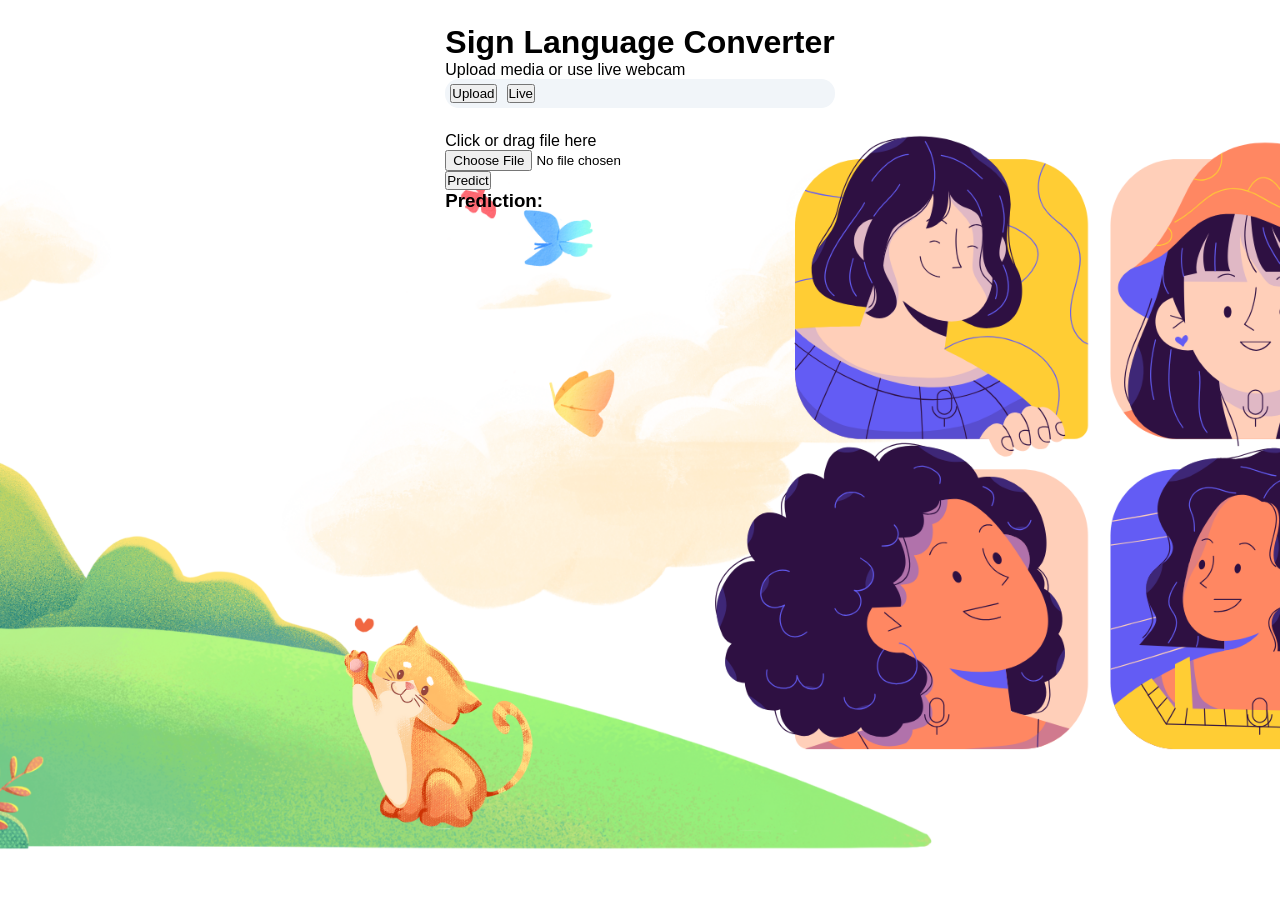
<file: static/index.html>
<!DOCTYPE html>
<html lang="en">
<head>
  <meta charset="UTF-8">
  <title>Real-Time Sign Language Converter</title>
  <link rel="stylesheet" href="style.css">
</head>
<body>
  <div class="card">
    <h1>Sign Language Converter</h1>
    <p>Upload media or use live webcam</p>

    <!-- Tabs -->
    <div class="tabs">
      <button id="uploadTab" class="active">Upload</button>
      <button id="liveTab">Live</button>
    </div>

    <!-- Upload Section -->
    <div id="uploadSection" class="section">
      <div id="dropZone">Click or drag file here</div>
      <input type="file" id="mediaUpload" accept="image/*,video/*">
      <div id="preview"></div>
      <button id="predictBtn">Predict</button>
    </div>

    <!-- Live Section -->
    <div id="liveSection" class="section hidden">
      <video id="webcam" autoplay playsinline></video>
      <button onclick="stopWebcam()">Stop Webcam</button>
    </div>

    <!-- Loader & Result -->
    <div id="loader" class="hidden">Loading...</div>
    <div class="output">
      <h3>Prediction:</h3>
      <div id="result"></div>
    </div>
  </div>

  <script src="script.js"></script>
</body>
</html>
</file>
<file: static/style.css>
/* ===== Reset ===== */
*, *::before, *::after { box-sizing: border-box; margin: 0; padding: 0; }

/* ===== Root Variables ===== */
:root {
  --sky-light:   #e0f2fe;
  --sky-mid:     #bae6fd;
  --sky-main:    #38bdf8;
  --sky-dark:    #0284c7;
  --sky-deeper:  #0369a1;
  --white:       #ffffff;
  --gray-50:     #f8fafc;
  --gray-100:    #f1f5f9;
  --gray-200:    #e2e8f0;
  --gray-500:    #64748b;
  --gray-700:    #334155;
  --gray-900:    #0f172a;
  --danger:      #ef4444;
  --danger-dark: #dc2626;
  --success:     #22c55e;
  --radius-sm:   8px;
  --radius-md:   14px;
  --radius-lg:   22px;
  --shadow-sm:   0 2px 8px rgba(14,165,233,0.10);
  --shadow-md:   0 6px 24px rgba(14,165,233,0.15);
  --shadow-lg:   0 16px 48px rgba(14,165,233,0.20);
  --transition:  0.25s ease;
}

/* ===== Body ===== */
body {
  font-family: 'Nunito', sans-serif;
  background: linear-gradient(135deg, #e0f2fe 0%, #bae6fd 40%, #e0f7ff 100%);
  background-image: url('slp.png');
  background-size: cover;
  background-position: center;
  background-repeat: no-repeat;
  min-height: 100vh;
  display: flex;
  align-items: flex-start;
  justify-content: center;
  padding: 24px 16px 40px;
  overflow-x: hidden;
}

/* ===== Animated Background Blobs ===== */
.bg-blob {
  position: fixed;
  border-radius: 50%;
  filter: blur(80px);
  opacity: 0.25;
  pointer-events: none;
  z-index: 0;
  animation: blobFloat 8s ease-in-out infinite;
}
.blob1 { width: 400px; height: 400px; background: #38bdf8; top: -100px; left: -100px; animation-delay: 0s; }
.blob2 { width: 300px; height: 300px; background: #7dd3fc; bottom: 50px; right: -80px; animation-delay: 3s; }
.blob3 { width: 250px; height: 250px; background: #0ea5e9; top: 40%; left: 30%; animation-delay: 6s; }

@keyframes blobFloat {
  0%, 100% { transform: translateY(0) scale(1); }
  50%       { transform: translateY(-30px) scale(1.05); }
}

/* ===== App Wrapper ===== */
.app-wrapper {
  position: relative;
  z-index: 1;
  width: 100%;
  max-width: 600px;
  background: rgba(255, 255, 255, 0.82);
  backdrop-filter: blur(18px);
  -webkit-backdrop-filter: blur(18px);
  border: 1.5px solid rgba(186,230,253,0.6);
  border-radius: var(--radius-lg);
  box-shadow: var(--shadow-lg);
  padding: 32px 36px 40px;
  animation: slideUp 0.5s ease;
}

/* ===== Page 2 wider wrapper ===== */
.app-wrapper--wide {
  max-width: 1000px;
}

@keyframes slideUp {
  from { opacity: 0; transform: translateY(24px); }
  to   { opacity: 1; transform: translateY(0); }
}

/* ===== Header ===== */
.app-header {
  display: flex;
  align-items: center;
  gap: 16px;
  margin-bottom: 28px;
  padding-bottom: 22px;
  border-bottom: 2px solid var(--sky-mid);
}

.header-icon {
  font-size: 2.8rem;
  line-height: 1;
  filter: drop-shadow(0 4px 8px rgba(56,189,248,0.4));
  animation: wave 2s ease-in-out infinite;
}

@keyframes wave {
  0%, 100% { transform: rotate(-8deg); }
  50%       { transform: rotate(8deg); }
}

.app-title {
  font-size: 1.9rem;
  font-weight: 800;
  color: var(--sky-deeper);
  letter-spacing: -0.5px;
  line-height: 1.1;
}

.app-subtitle {
  font-size: 0.9rem;
  color: var(--gray-500);
  margin-top: 3px;
}

/* ===== Tabs ===== */
.tabs {
  display: flex;
  gap: 10px;
  margin-bottom: 24px;
  background: var(--gray-100);
  padding: 5px;
  border-radius: var(--radius-md);
}

.tab-btn {
  flex: 1;
  padding: 11px 20px;
  border: none;
  background: transparent;
  border-radius: var(--radius-sm);
  font-family: 'Nunito', sans-serif;
  font-size: 0.95rem;
  font-weight: 700;
  color: var(--gray-500);
  cursor: pointer;
  transition: all var(--transition);
  display: flex;
  align-items: center;
  justify-content: center;
  gap: 8px;
}

.tab-btn:hover { background: var(--sky-light); color: var(--sky-dark); }

.tab-btn.active {
  background: var(--sky-main);
  color: var(--white);
  box-shadow: 0 4px 12px rgba(56,189,248,0.35);
}

.tab-icon { font-size: 1.1rem; }

/* ===== Section ===== */
.section { animation: fadeIn 0.3s ease; }

@keyframes fadeIn {
  from { opacity: 0; transform: translateY(10px); }
  to   { opacity: 1; transform: translateY(0); }
}

.hidden { display: none !important; }

/* ===== Upload Card ===== */
.upload-card {
  display: flex;
  flex-direction: column;
  gap: 16px;
}

/* ===== Drop Zone ===== */
.drop-zone {
  border: 2.5px dashed var(--sky-main);
  border-radius: var(--radius-md);
  padding: 36px 20px;
  background: var(--sky-light);
  text-align: center;
  cursor: pointer;
  transition: all var(--transition);
}

.drop-zone:hover {
  background: var(--sky-mid);
  border-color: var(--sky-dark);
  transform: translateY(-2px);
  box-shadow: var(--shadow-sm);
}

.drop-icon { font-size: 2.2rem; margin-bottom: 8px; }

.drop-title {
  font-size: 1rem;
  font-weight: 700;
  color: var(--sky-deeper);
  margin-bottom: 4px;
}

.drop-sub { font-size: 0.82rem; color: var(--gray-500); }

/* ===== Preview ===== */
.preview-area img,
.preview-area video {
  width: 100%;
  border-radius: var(--radius-md);
  border: 2px solid var(--sky-mid);
  display: block;
}

/* ===== Buttons ===== */
.btn {
  display: inline-flex;
  align-items: center;
  justify-content: center;
  gap: 8px;
  padding: 12px 24px;
  border: none;
  border-radius: var(--radius-sm);
  font-family: 'Nunito', sans-serif;
  font-size: 0.95rem;
  font-weight: 700;
  cursor: pointer;
  transition: all var(--transition);
}

.btn-primary {
  background: linear-gradient(135deg, var(--white));
  color: var(--sky-dark);
  border: 2px solid var(--sky-main);
  border-radius: var(--radius-sm);
  box-shadow: 0 4px 14px rgba(56,189,248,0.35);
}

.btn-primary:hover {
  background: linear-gradient(135deg, var(--sky-light), var(--sky-light));
  transform: translateY(-2px);
  box-shadow: 0 6px 20px rgba(56,189,248,0.45);
}

.btn-danger {
  background: linear-gradient(135deg, var(--danger), var(--danger-dark));
  color: var(--white);
  width: 100%;
  margin-top: 10px;
}

.btn-danger:hover {
  transform: translateY(-2px);
  box-shadow: 0 4px 14px rgba(239,68,68,0.35);
}

.btn-outline {
  background: var(--white);
  color: var(--sky-dark);
  border: 2px solid var(--sky-main);
  flex: 1;
}

.btn-outline:hover {
  background: var(--sky-light);
  transform: translateY(-2px);
}

/* ===== Loader ===== */
.loader {
  text-align: center;
  font-weight: 700;
  color: var(--sky-dark);
  padding: 10px;
  animation: pulse 1.2s ease-in-out infinite;
}

@keyframes pulse {
  0%, 100% { opacity: 1; }
  50%       { opacity: 0.4; }
}

/* ===== Result Card (upload) ===== */
.result-card {
  background: var(--white);
  border: 1.5px solid var(--sky-mid);
  border-radius: var(--radius-md);
  padding: 16px 18px;
  box-shadow: var(--shadow-sm);
}

.result-label {
  font-size: 0.78rem;
  font-weight: 700;
  color: var(--sky-dark);
  text-transform: uppercase;
  letter-spacing: 1.5px;
  margin-bottom: 8px;
}

.result-text {
  font-family: 'Space Mono', monospace;
  font-size: 1.1rem;
  font-weight: 700;
  color: var(--gray-900);
  background: var(--gray-100);
  border-radius: var(--radius-sm);
  padding: 12px 14px;
  min-height: 60px;
  word-break: break-all;
  letter-spacing: 2px;
  line-height: 1.6;
}

/* ===== Live Layout ===== */
.live-layout {
  display: flex;
  gap: 24px;
  align-items: flex-start;
}

/* ===== Webcam Panel ===== */
.webcam-panel {
  flex: 1.4;
  display: flex;
  flex-direction: column;
}

.webcam-frame {
  position: relative;
  border-radius: var(--radius-md);
  overflow: hidden;
  border: 3px solid var(--sky-main);
  box-shadow: var(--shadow-md);
  background: #000;
}

#webcam {
  width: 100%;
  display: block;
  aspect-ratio: 4/3;
  object-fit: cover;
  min-height: 180px;
}

.webcam-badge {
  position: absolute;
  top: 10px;
  right: 10px;
  background: rgba(239,68,68,0.9);
  color: white;
  font-size: 0.72rem;
  font-weight: 800;
  padding: 4px 10px;
  border-radius: 20px;
  letter-spacing: 1px;
  animation: pulse 1.5s ease-in-out infinite;
}

/* ===== Controls Panel ===== */
.controls-panel {
  flex: 1;
  display: flex;
  flex-direction: column;
  gap: 14px;
}

/* ===== Info Cards ===== */
.info-card {
  background: var(--white);
  border: 1.5px solid var(--sky-mid);
  border-radius: var(--radius-md);
  padding: 16px 18px;
  box-shadow: var(--shadow-sm);
}

.info-label {
  font-size: 0.75rem;
  font-weight: 800;
  color: var(--sky-dark);
  text-transform: uppercase;
  letter-spacing: 1.5px;
  margin-bottom: 8px;
}

.gesture-display {
  font-family: 'Space Mono', monospace;
  font-size: 1.4rem;
  font-weight: 700;
  color: var(--sky-deeper);
  min-height: 40px;
  word-break: break-word;
}

.sentence-display {
  font-family: 'Space Mono', monospace;
  font-size: 1.1rem;
  font-weight: 700;
  color: var(--gray-900);
  background: var(--gray-100);
  border-radius: var(--radius-sm);
  padding: 12px 14px;
  min-height: 60px;
  word-break: break-all;
  letter-spacing: 2px;
  line-height: 1.6;
}

/* ===== Sentence Buttons ===== */
.sentence-btns {
  display: flex;
  gap: 8px;
}

/* ===== Tips Card ===== */
.tips-card {
  background: var(--white);
  border: 1.5px solid var(--sky-mid);
  border-radius: var(--radius-md);
  padding: 14px 16px;
  display: flex;
  flex-direction: column;
  gap: 8px;
}

.tip {
  font-size: 0.82rem;
  color: var(--gray-700);
  display: flex;
  align-items: center;
  gap: 6px;
}

/* ===== Responsive ===== */
@media (max-width: 768px) {
  .app-wrapper { padding: 20px 16px 28px; }
  .app-wrapper--wide { max-width: 100%; }
  .live-layout { flex-direction: column; }
  .webcam-panel, .controls-panel { width: 100%; }
  .app-title { font-size: 1.4rem; }
  .sentence-btns { flex-wrap: wrap; }
  .sentence-btns .btn { flex: 1 1 40%; }
}

@media (max-width: 480px) {
  body { padding: 12px 8px 24px; }
  .app-wrapper { padding: 16px 12px 20px; border-radius: var(--radius-md); }
  .tabs { flex-direction: column; }
}

/* ===== Two Page System ===== */
.page {
  display: none;
  width: 100%;
}

.page.active {
  display: block;
  animation: fadeIn 0.35s ease;
}
</file>
